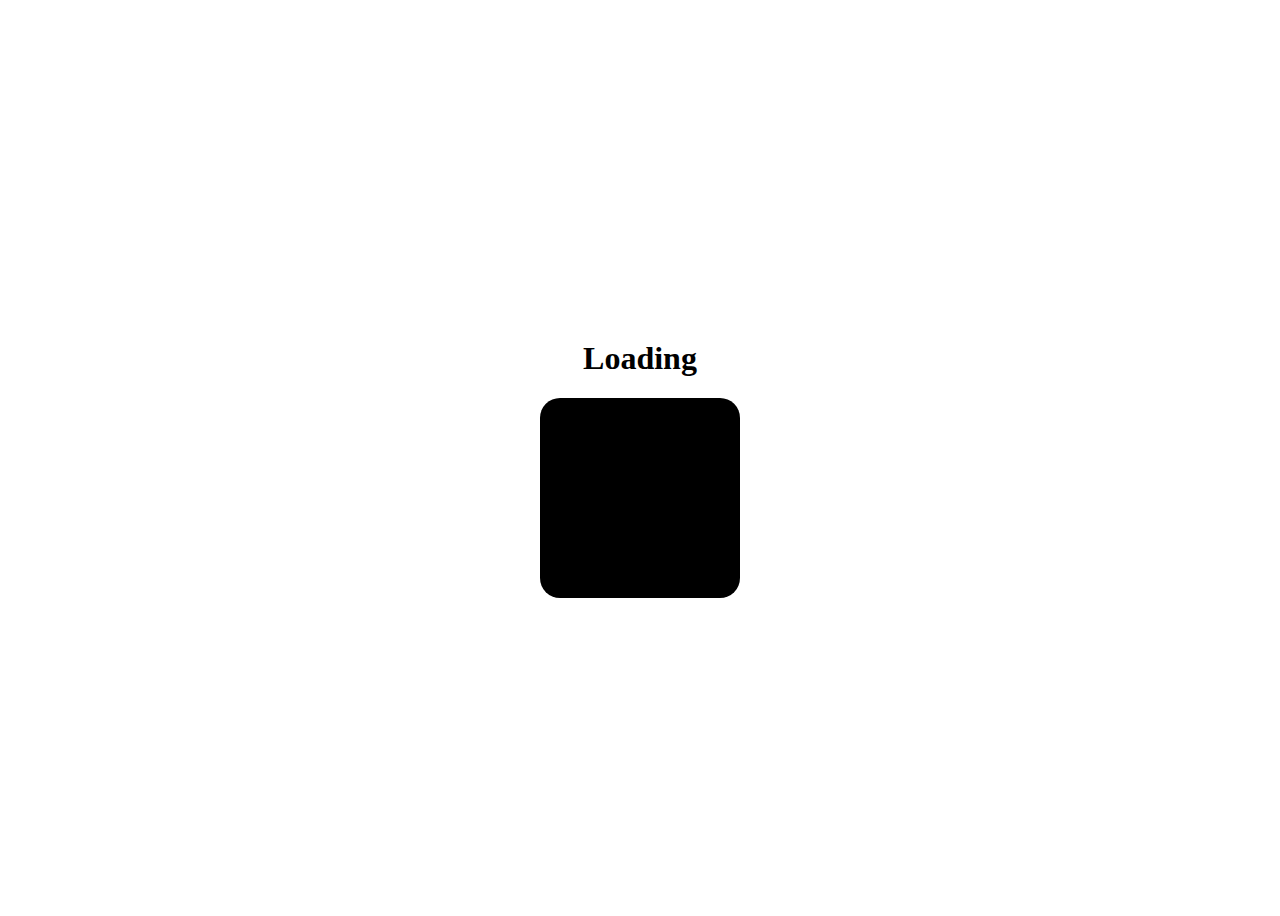
<file: index.html>
<!DOCTYPE html>
<html lang="en">
<head>
    <meta charset="UTF-8">
    <meta name="viewport" content="width=device-width, initial-scale=1.0">
    <title>Document</title>
    <link rel="stylesheet" href="fichier.css">

</head>
<body>
    <h1>Loading</h1>
<div class="pere">
    <div class="fils fils1"></div>
    <div class="fils fils2"></div>
    <div class="fils fils3"></div>
</div>

</body>
</html>
</file>
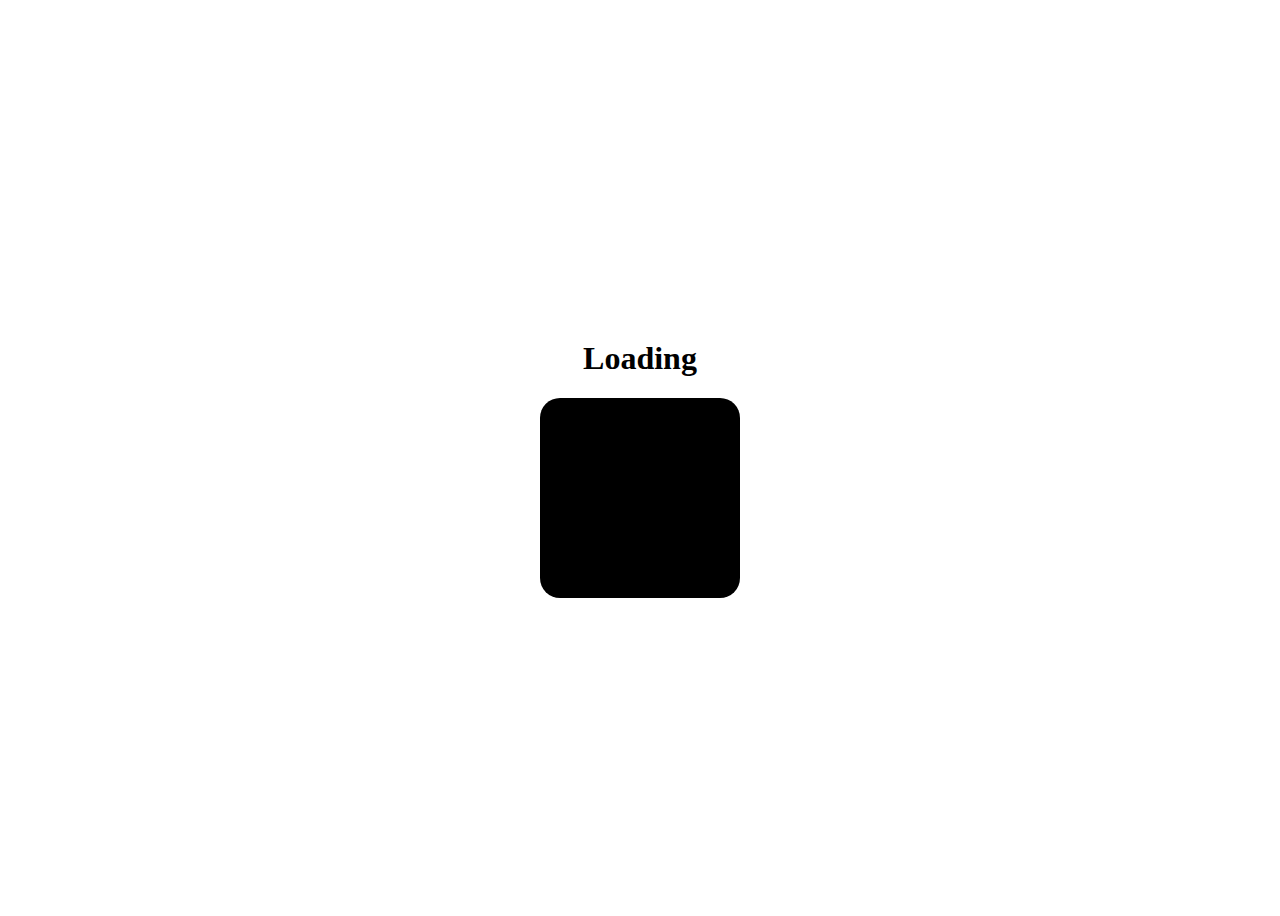
<file: page.html>
<!DOCTYPE html>
<html lang="en">
<head>
    <meta charset="UTF-8">
    <meta name="viewport" content="width=device-width, initial-scale=1.0">
    <title>Document</title>
    <link rel="stylesheet" href="fichier.css">

</head>
<body>
    <h1>Loading</h1>
<div class="pere">
    <div class="fils fils1"></div>
    <div class="fils fils2"></div>
    <div class="fils fils3"></div>
</div>

</body>
</html>
</file>
<file: fichier.css>
body
{
display: flex;
justify-content: center;
align-items: center;
height: 100vh;
overflow: hidden;
flex-direction: column;
}

.pere
{
background-color: black;
width:200px;
height: 200px;
display: flex;
justify-content: center;
gap:10px;
align-items: center;
border-radius: 20px;
}

.fils
{
width:50px;
height: 50px;
background-color: red;
border-radius: 50%;
animation-name: animer;
animation-duration: 1s;
animation-timing-function: linear;
animation-iteration-count: infinite;
animation-direction: alternate;
transform: scale(0);
}

@keyframes animer {
    from{
     transform: scale(0);
    }to{
    transform: scale(1);
    }
}


.fils.fils1{
animation-delay: 0s;
}

.fils.fils2{
animation-delay: 0.3s;
}

.fils.fils3{
animation-delay: 0.6s;
}
</file>
